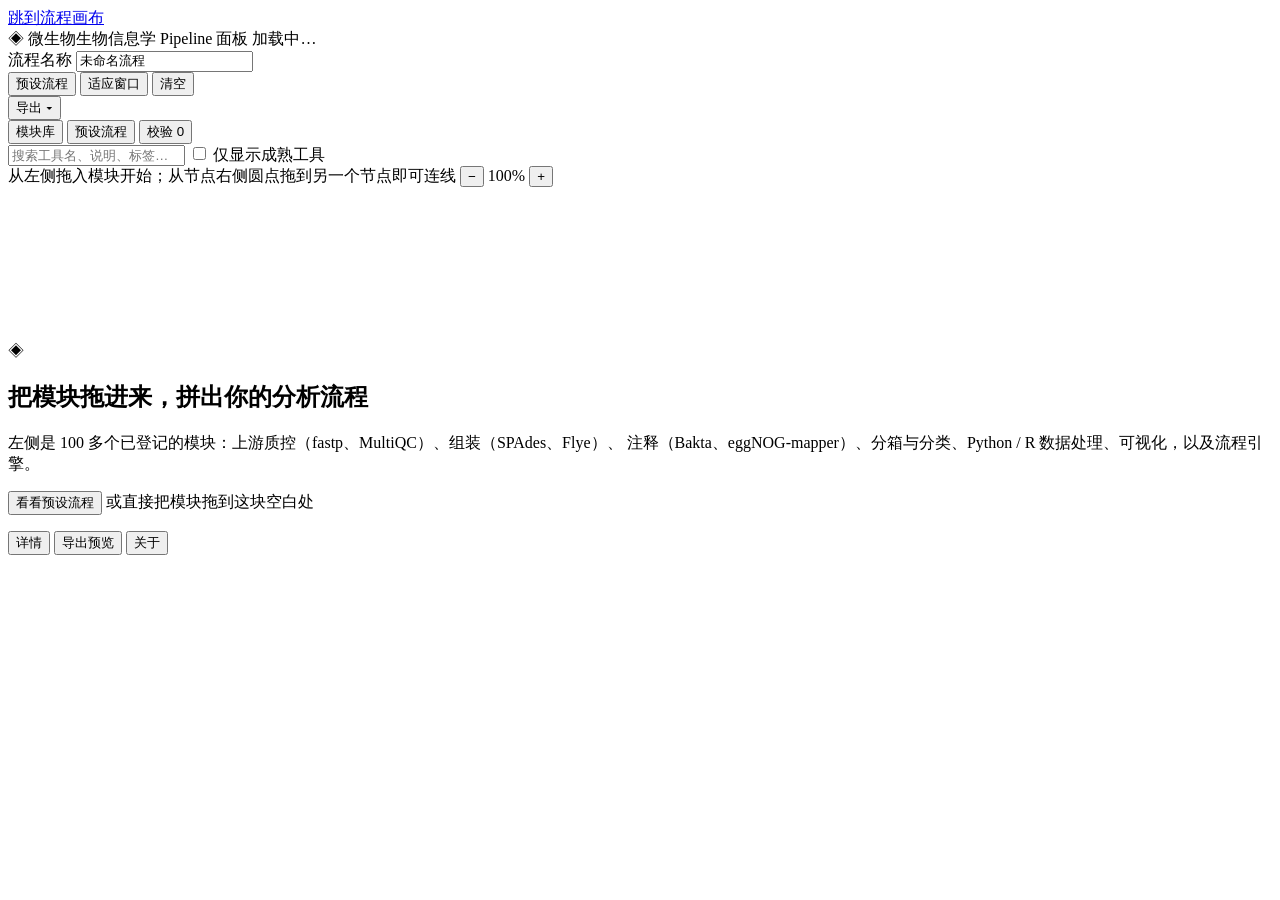
<file: assets/templates/panel.html>
<!DOCTYPE html>
<html lang="zh-CN">
<head>
<meta charset="utf-8" />
<meta name="viewport" content="width=device-width, initial-scale=1" />
<title>微生物生物信息学 Pipeline 面板 · 交互式流程拼装</title>
<meta name="description" content="离线可用的微生物生物信息学 pipeline 拼装面板：拖拽模块、连接端口、导出可运行的 Bash / Python 脚本。" />
<style>
/*__PANEL_CSS__*/
</style>
</head>
<body>

<a class="skip-link" href="#canvas">跳到流程画布</a>

<header class="appbar">
  <div class="appbar__brand">
    <span class="appbar__logo" aria-hidden="true">◈</span>
    <span class="appbar__title">微生物生物信息学 Pipeline 面板</span>
    <span class="appbar__sub" id="registry-meta">加载中…</span>
  </div>

  <div class="appbar__center">
    <label class="field">
      <span class="field__label">流程名称</span>
      <input type="text" id="pipeline-name" value="未命名流程" spellcheck="false" autocomplete="off" />
    </label>
  </div>

  <div class="appbar__actions">
    <button type="button" class="btn" id="btn-presets" aria-haspopup="dialog">预设流程</button>
    <button type="button" class="btn" id="btn-fit" title="缩放至适合窗口">适应窗口</button>
    <button type="button" class="btn" id="btn-clear">清空</button>
    <span class="appbar__spacer" aria-hidden="true"></span>
    <div class="menu">
      <button type="button" class="btn btn--primary" id="btn-export" aria-haspopup="menu" aria-expanded="false">
        导出 ▾
      </button>
      <div class="menu__list" id="export-menu" role="menu" hidden>
        <button type="button" role="menuitem" data-export="json">管线 JSON（.json）</button>
        <button type="button" role="menuitem" data-export="bash">Bash 脚本（.sh）</button>
        <button type="button" role="menuitem" data-export="python">Python 脚本（.py）</button>
        <hr />
        <button type="button" role="menuitem" data-export="import">导入管线 JSON…</button>
      </div>
    </div>
  </div>
</header>

<main class="layout">

  <!-- ============ 左：模块库 ============ -->
  <aside class="sidebar" aria-label="模块库">
    <div class="sidebar__head">
      <div class="tabs" role="tablist" aria-label="左栏视图">
        <button type="button" class="tab is-active" role="tab" data-view="palette" aria-selected="true">模块库</button>
        <button type="button" class="tab" role="tab" data-view="presets" aria-selected="false">预设流程</button>
        <button type="button" class="tab" role="tab" data-view="issues" aria-selected="false">
          校验 <span class="tab__count" id="issue-tab-count">0</span>
        </button>
      </div>
      <div class="sidebar__search" id="search-wrap">
        <input type="search" id="module-search" placeholder="搜索工具名、说明、标签…（如 fastp / 组装 / binning）"
               spellcheck="false" autocomplete="off" aria-label="搜索模块" />
        <label class="chk">
          <input type="checkbox" id="filter-uptodate" />
          <span>仅显示成熟工具</span>
        </label>
      </div>
    </div>

    <div class="sidebar__body" id="palette" role="tabpanel" aria-label="模块库"></div>
    <div class="sidebar__body" id="preset-list" role="tabpanel" aria-label="预设流程" hidden></div>
    <div class="sidebar__body" id="issue-list" role="tabpanel" aria-label="校验结果" hidden></div>
  </aside>

  <!-- ============ 中：画布 ============ -->
  <section class="canvas-wrap" aria-label="流程画布">
    <div class="canvas-toolbar">
      <div class="legend" id="legend" aria-label="数据类型图例"></div>
      <div class="canvas-toolbar__right">
        <span class="hint" id="canvas-hint">从左侧拖入模块开始；从节点右侧圆点拖到另一个节点即可连线</span>
        <button type="button" class="btn btn--ghost" id="btn-zoom-out" title="缩小" aria-label="缩小">−</button>
        <span class="zoom-label" id="zoom-label">100%</span>
        <button type="button" class="btn btn--ghost" id="btn-zoom-in" title="放大" aria-label="放大">+</button>
      </div>
    </div>

    <div class="canvas" id="canvas" tabindex="0" aria-label="pipeline 画布，可用方向键移动选中节点，Delete 删除">
      <svg id="svg" role="application" aria-label="流程编辑器">
        <defs>
          <marker id="arrow-direct" viewBox="0 0 10 10" refX="9" refY="5" markerWidth="7" markerHeight="7" orient="auto-start-reverse">
            <path d="M 0 0 L 10 5 L 0 10 z" fill="var(--edge-direct)" />
          </marker>
          <marker id="arrow-adapter" viewBox="0 0 10 10" refX="9" refY="5" markerWidth="7" markerHeight="7" orient="auto-start-reverse">
            <path d="M 0 0 L 10 5 L 0 10 z" fill="var(--edge-adapter)" />
          </marker>
          <marker id="arrow-error" viewBox="0 0 10 10" refX="9" refY="5" markerWidth="7" markerHeight="7" orient="auto-start-reverse">
            <path d="M 0 0 L 10 5 L 0 10 z" fill="var(--edge-error)" />
          </marker>
          <pattern id="grid" width="24" height="24" patternUnits="userSpaceOnUse">
            <path d="M 24 0 L 0 0 0 24" fill="none" stroke="var(--grid-line)" stroke-width="1" />
          </pattern>
        </defs>
        <g id="viewport">
          <rect id="grid-rect" x="-10000" y="-10000" width="20000" height="20000" fill="url(#grid)" />
          <g id="layer-edges"></g>
          <g id="layer-nodes"></g>
          <g id="layer-overlay"></g>
        </g>
      </svg>

      <div class="empty-state" id="empty-state">
        <div class="empty-state__inner">
          <div class="empty-state__glyph" aria-hidden="true">◈</div>
          <h2>把模块拖进来，拼出你的分析流程</h2>
          <p>
            左侧是 100 多个已登记的模块：上游质控（fastp、MultiQC）、组装（SPAdes、Flye）、
            注释（Bakta、eggNOG-mapper）、分箱与分类、Python / R 数据处理、可视化，以及流程引擎。
          </p>
          <p class="empty-state__cta">
            <button type="button" class="btn btn--primary" id="btn-open-presets">看看预设流程</button>
            <span>或直接把模块拖到这块空白处</span>
          </p>
        </div>
      </div>
    </div>

    <footer class="canvas-status" id="canvas-status" role="status" aria-live="polite"></footer>
  </section>

  <!-- ============ 右：检查器 ============ -->
  <aside class="inspector" aria-label="模块详情与流程检查">
    <div class="tabs tabs--inspector" role="tablist" aria-label="右栏视图">
      <button type="button" class="tab is-active" role="tab" data-iview="detail" aria-selected="true">详情</button>
      <button type="button" class="tab" role="tab" data-iview="export" aria-selected="false">导出预览</button>
      <button type="button" class="tab" role="tab" data-iview="about" aria-selected="false">关于</button>
    </div>
    <div class="inspector__body" id="inspector-detail" role="tabpanel"></div>
    <div class="inspector__body" id="inspector-export" role="tabpanel" hidden>
      <div class="export-preview__head">
        <span id="export-preview-lang">Bash</span>
        <button type="button" class="btn btn--ghost" id="btn-copy-preview">复制</button>
      </div>
      <pre class="codeblock" id="export-preview" tabindex="0"></pre>
    </div>
    <div class="inspector__body" id="inspector-about" role="tabpanel" hidden></div>
  </aside>
</main>

<div class="toast" id="toast" role="status" aria-live="polite" hidden></div>

<!-- 预设画廊（模态） -->
<div class="modal" id="preset-modal" hidden>
  <div class="modal__backdrop" data-close-modal></div>
  <div class="modal__panel" role="dialog" aria-modal="true" aria-labelledby="preset-modal-title">
    <div class="modal__head">
      <h2 id="preset-modal-title">预设流程</h2>
      <button type="button" class="btn btn--ghost" data-close-modal aria-label="关闭">✕</button>
    </div>
    <p class="modal__note">
      载入预设会替换当前画布内容。预设只是「经过验证的起点」，载入后可以自由增删模块与连线。
      同一环节的候选工具是各自独立的模块，预设选的是其中一种，细节见各预设的说明。
    </p>
    <div class="modal__body" id="preset-modal-body"></div>
  </div>
</div>

<input type="file" id="import-file" accept=".json,application/json" hidden />

<script type="application/json" id="bundle-data">/*__BUNDLE_JSON__*/</script>
<script>
/*__PANEL_MODEL__*/
</script>
<script>
/*__PANEL_APP__*/
</script>
</body>
</html>
</file>
